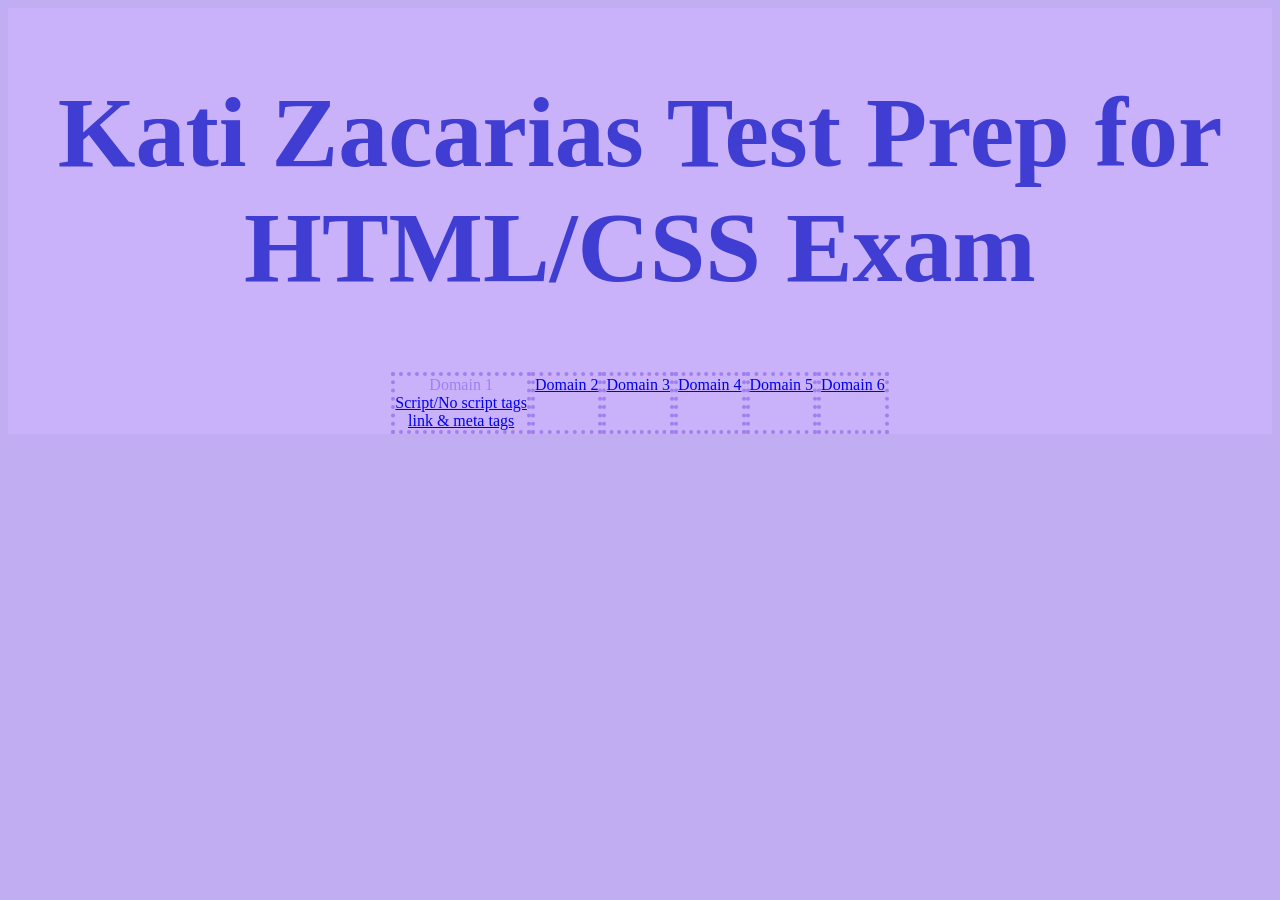
<file: index.html>
<!DOCTYPE html>
<html>
<head>
    <meta charset="UTF-8" />
    <meta charset=" description" content="Certifcation Test prep 2025">
    <meta name="keywords" content="Gmetrix,IT specalist HTML, certiport">
    <meta name="author" content="kati zacarias">
    <meta name="viewport" content="width=device-width, initial-scale=1.0">
    <link rel="stylesheet" href="main.css">

      <title>Tet preparation 2025 for IT specalist HTML&CSS Certifcation exam</title>
</head>
<body>
 <header>
    <h1>Kati Zacarias Test Prep for HTML/CSS Exam</h1>
    </header>
    <div class="domains">
      <div><a id=href="Domain 1/MusicStore1/11a-scripts.html">Domain 1</a>
      <div><a href="Domain 1/MusicStore1/11a-scripts.html">Script/No script tags</a></div>
      <div><a href="Domain 1/MusicStore1/11c-scripts.html">link & meta tags</a></div>
      </div>

      <div><a href="Domain 2/MusicStore2/21a-index.html">Domain 2</a></div>
      <div><a href="Domain 3/MusicStore3/31b-index.html">Domain 3</a></div>
      <div><a href="Domain 4/Student/MusicStore4/index.html">Domain 4</a></div>
      <div><a href="Domain 5/MusicStore5/index.html">Domain 5</a></div>
      <div><a href="Domain 6/index.html">Domain 6</a></div>
    </div>
     
 </ul>
</body>
</html>
</file>
<file: main.css>
body {
    background-color: #6635e066;
}
header {
   background-color: #c9b2f9;
   font-size: 50px;
   color: #3f3dd2;
   display: flex;
   justify-content: center;
   text-align:center;
}
.domains {
    color: #6635e066;
    text-align: center;
    background-color: #c9b2f9;
    display: flex;
    justify-content: center;
}
.domains > div {
    transition: 1.0s ease;
    border-style: dotted;
    border-width: 4px;
    border-color:#6635e066;

}
.domains > div :hover {
    height: 100px;
}
</file>
